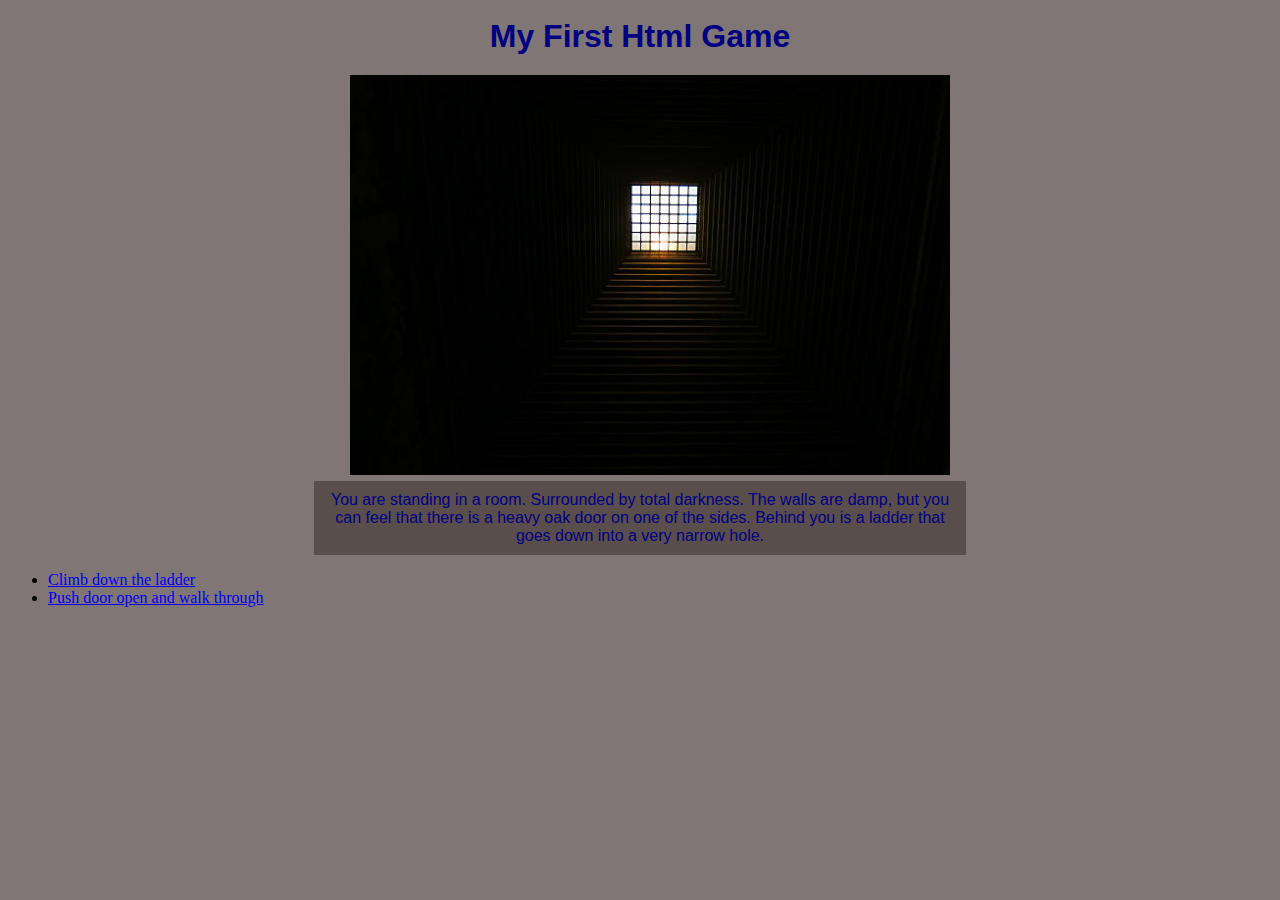
<file: index.html>
<!DOCTYPE html>
<html lang="en">
<head>
    <meta charset="UTF-8">
    <link rel="stylesheet" type="text/css" href="style.css">
    <meta name="viewport" content="width=device-width, initial-scale=1.0">
    <meta http-equiv="X-UA-Compatible" content="ie=edge">
    <title>Document</title>
    <title>Title of the document</title>
</head>
<body>

    <h1>My First Html Game</h1>
    
    <div class="container">
        <img src="img/black.jpg">
    </div>
    
    <p>You are standing in a room. Surrounded by total darkness. The walls are damp, 
        but you can feel that there is a heavy oak door on one of the sides. Behind 
        you is a ladder that goes down into a very narrow hole. 
    </p>

    <ul>
            <li><a href="page4.html">Climb down the ladder</a></li>
            <li><a href="page1.html">Push door open and walk through</li>
    </ul>

    
</body>
</html>
</file>
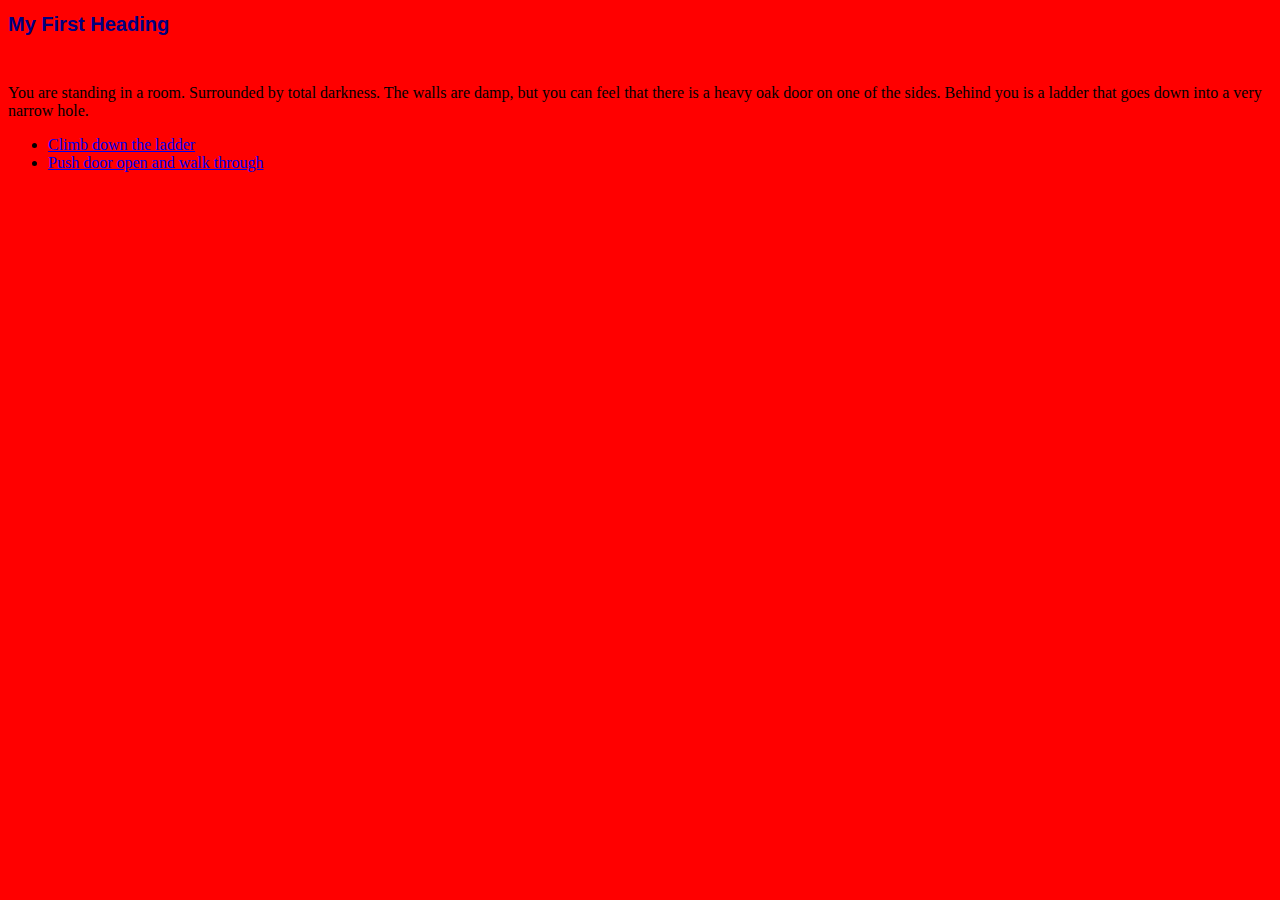
<file: page 1.html>
<!DOCTYPE html>
<html lang="en">
<head>
    <meta charset="UTF-8">
    <meta name="viewport" content="width=device-width, initial-scale=1.0">
    <meta http-equiv="X-UA-Compatible" content="ie=edge">
    <title>Document</title>
    <title>Title of the document</title>
</head>
<body style="background-color:red;">

    <h1 style="font-family:arial;color:navy;font-size:20px;">My First Heading</h1>
    
    <img>
    
    <p>You are standing in a room. Surrounded by total darkness. The walls are damp, 
        but you can feel that there is a heavy oak door on one of the sides. Behind 
        you is a ladder that goes down into a very narrow hole. 
    </p>

    <ul>
            <li><a href="/page 4.html">Climb down the ladder</a></li>
            <li><a href="/page 1.html">Push door open and walk through</li>
    </ul>

    
</body>
</html>
</file>
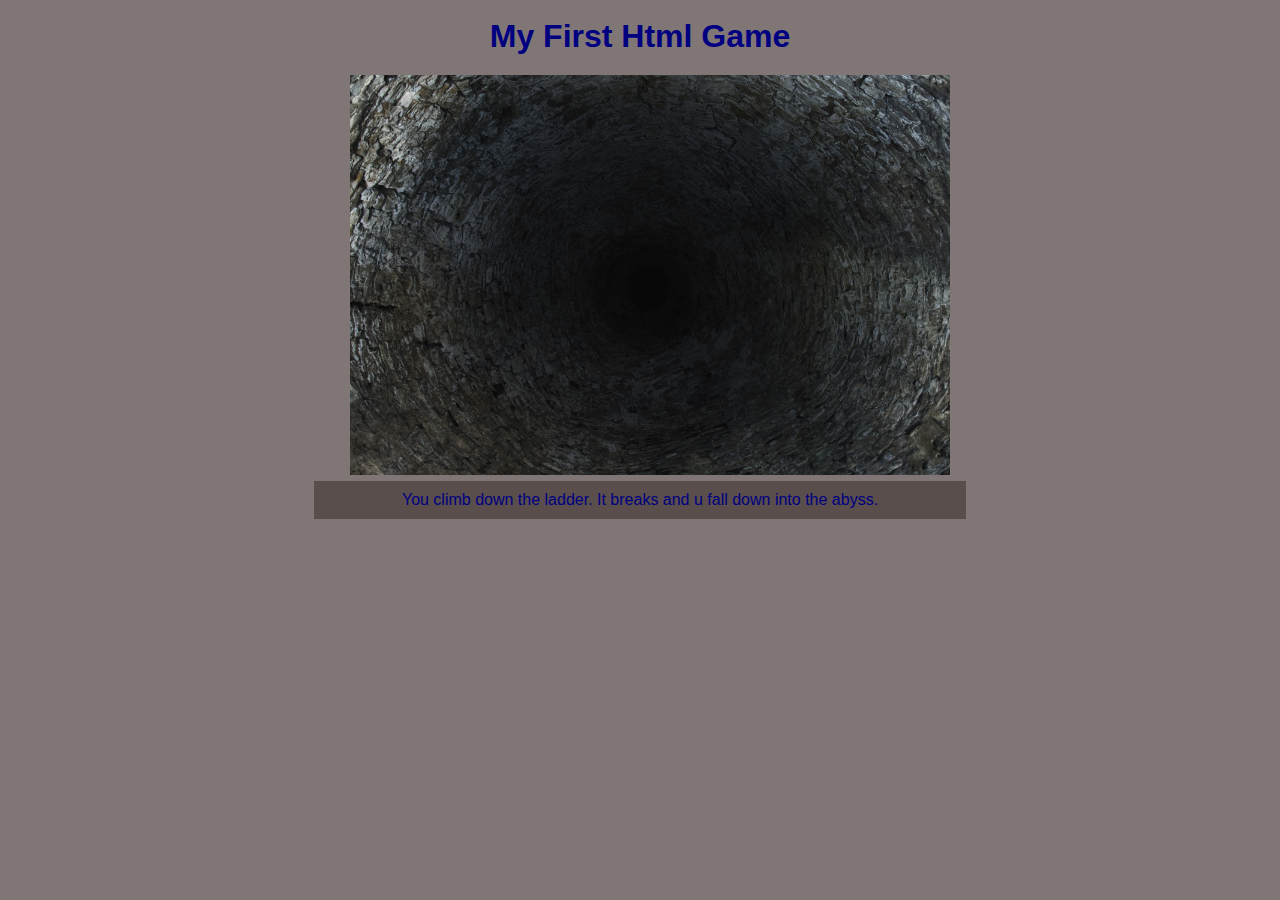
<file: page4.html>
<!DOCTYPE html>
<html lang="en">
<head>
    <meta charset="UTF-8">
    <link rel="stylesheet" type="text/css" href="style.css">
    <meta name="viewport" content="width=device-width, initial-scale=1.0">
    <meta http-equiv="X-UA-Compatible" content="ie=edge">
    <title>Document</title>
    <title>Title of the document</title>
</head>
<body>

    <h1>My First Html Game</h1>

    <div class="container">
    <img src="img/abyss.jpg">
    </div>
    
    <p>You climb down the ladder. It breaks and u fall down into the abyss.
    </p>

    
</body>
</html>
</file>
<file: style.css>
body {
  background-color: rgba(22, 5, 3, 0.55);
}
h1 {
  font-family: arial;
  color: navy;
  size: 21px;
  margin: auto;
  width: 50%;
  padding: 10px;
  align-content: center;
  text-align: center;
}
.container {
  display: block;
  width: 600px;
  height: 400px;
  margin-left: auto;
  margin-right: auto;
  align-content: center;
}
.container img {
  width: 100%;
  height: auto;
  padding: 10px;
  align-content: center;
}
p {
  display: block;
  font-family: arial;
  color: navy;
  size: 20px;
  width: 50%;
  padding: 10px;
  margin-left: auto;
  margin-right: auto;
  text-align: center;
  background-color: rgba(22, 5, 3, 0.35);
}
</file>
